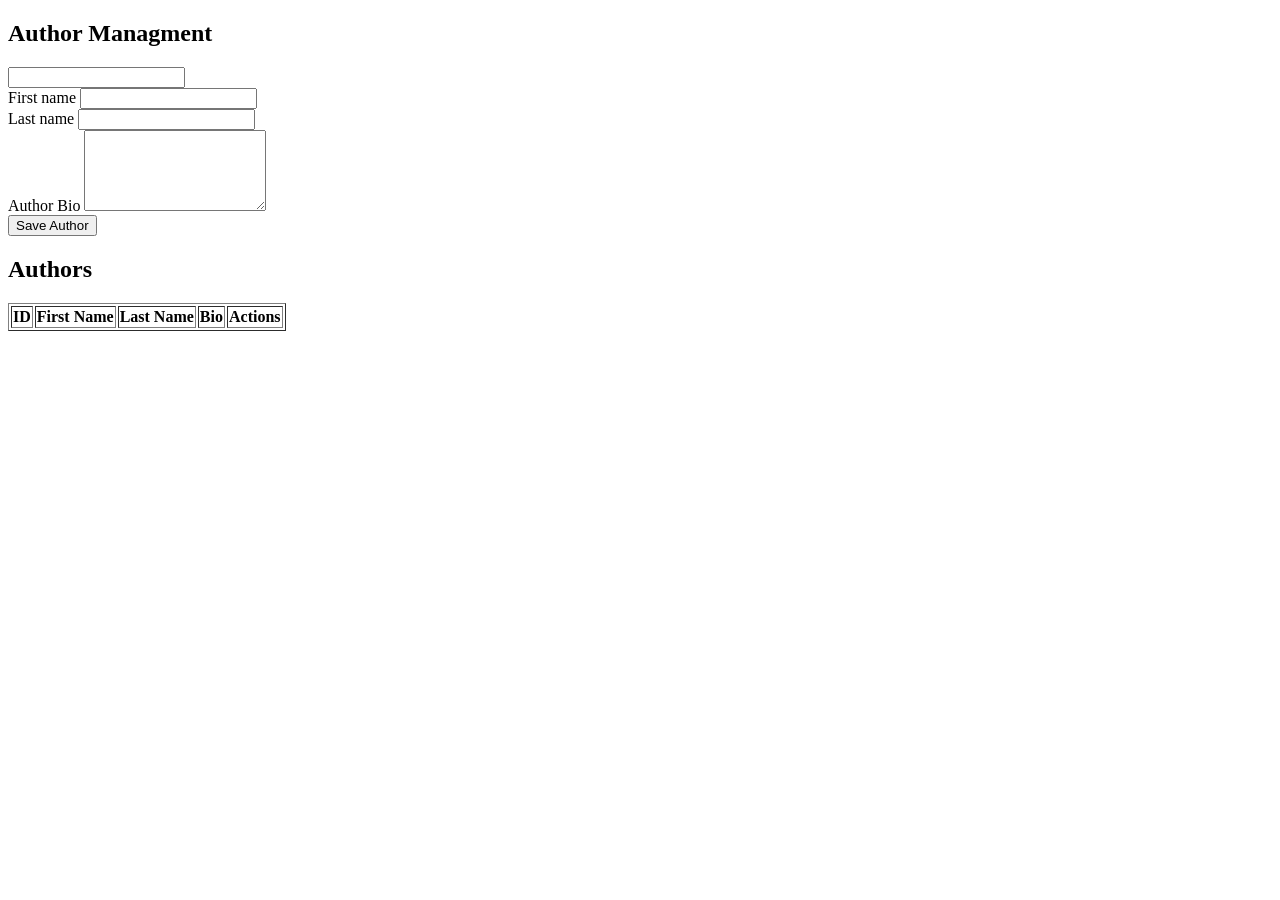
<file: src/main/resources/templates/authors.html>
<!DOCTYPE html>
<html lang="en">

<head>
    <meta charset="UTF-8">
    <meta name="viewport" content="width=device-width, initial-scale=1.0">
    <title>Document</title>
    <link rel="stylesheet" th:href="@{/css/authors.css}">
    <script th:src="@{/js/authors.js}" defer></script>
</head>

<body>
    <div id="container">
        <section class="card">
            <h1>Author Managment</h1>
            <p id="message" hidden></p>

            <form id="author-form">
                <input type="text" id="author-id">

                <div class="form-group">
                    <label for="author-first-name">
                        First name
                    </label>
                    <input type="text" id="author-first-name" required>
                </div>

                <div class="form-group">
                    <label for="author-last-name">
                        Last name
                    </label>
                    <input type="text" id="author-last-name" required>
                </div>

                <div class="form-group">
                    <label for="author-bio">
                        Author Bio
                    </label>
                    <textarea id="author-bio" rows="5"></textarea>
                </div>

                <div class="form-actions">
                    <button type="submit" id="save-button">Save Author</button>
                    <button type="button" id="cancel-button" hidden>Cancel</button>
                </div>

            </form>
        </section>


        <section class="card">
            <h2>Authors</h2>
            <table border="1">
                <thead>
                    <tr>
                        <th>ID</th>
                        <th>First Name</th>
                        <th>Last Name</th>
                        <th>Bio</th>
                        <th>Actions</th>
                    </tr>
                </thead>
                <tbody id="author-table-body">

                </tbody>

            </table>
        </section>
    </div>


</body>

</html>
</file>
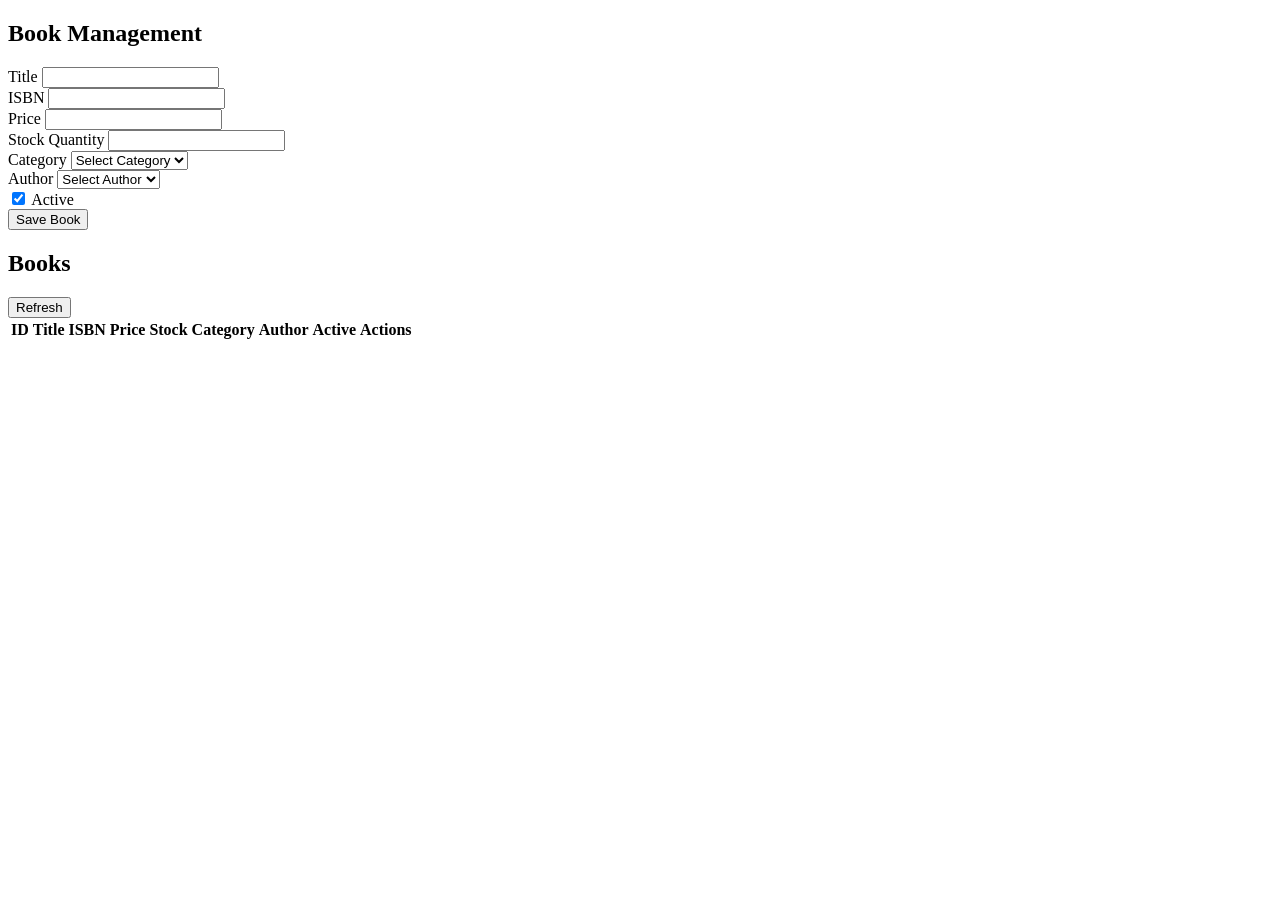
<file: src/main/resources/templates/books.html>
<!DOCTYPE html>
<html lang="en" xmlns:th="http://www.thymeleaf.org">

<head>
<meta charset="UTF-8">

<meta name="viewport" content="width=device-width, initial-scale=1.0">

<meta name="_csrf" th:content="${_csrf.token}">

<meta name="_csrf_header" th:content="${_csrf.headerName}">

<title>Book Management</title>

<link rel="stylesheet" th:href="@{/css/books.css}">

<script defer th:src="@{/js/books.js}">
	
</script>
</head>

<body>

	<div class="container">

		<section class="card">

			<h1>Book Management</h1>

			<p id="message" class="message" hidden></p>

			<form id="book-form">

				<input type="hidden" id="book-id">

				<div class="form-group">

					<label for="book-title"> Title </label> <input type="text"
						id="book-title" required>

				</div>

				<div class="form-group">

					<label for="book-isbn"> ISBN </label> <input type="text"
						id="book-isbn" required>

				</div>

				<div class="form-group">

					<label for="book-price"> Price </label> <input type="number"
						id="book-price" min="0" step="0.01" required>

				</div>

				<div class="form-group">

					<label for="book-stock"> Stock Quantity </label> <input
						type="number" id="book-stock" min="0" required>

				</div>

				<div class="form-group">

					<label for="book-category"> Category </label> <select
						id="book-category" required>

						<option value="">Select Category</option>

					</select>

				</div>

				<div class="form-group">

					<label for="book-author"> Author </label> <select id="book-author"
						required>

						<option value="">Select Author</option>

					</select>

				</div>

				<div class="form-group checkbox-group">

					<input type="checkbox" id="book-active" checked> <label
						for="book-active"> Active </label>

				</div>

				<div class="form-actions">

					<button type="submit" id="save-button">Save Book</button>

					<button type="button" id="cancel-button" hidden>Cancel</button>

				</div>

			</form>

		</section>


		<section class="card">

			<div class="table-header">

				<h2>Books</h2>

				<button type="button" id="refresh-button">Refresh</button>

			</div>

			<div class="table-wrapper">

				<table>

					<thead>

						<tr>
							<th>ID</th>
							<th>Title</th>
							<th>ISBN</th>
							<th>Price</th>
							<th>Stock</th>
							<th>Category</th>
							<th>Author</th>
							<th>Active</th>
							<th>Actions</th>
						</tr>

					</thead>

					<tbody id="book-table-body">
					</tbody>

				</table>

			</div>

		</section>

	</div>

</body>
</html>
</file>
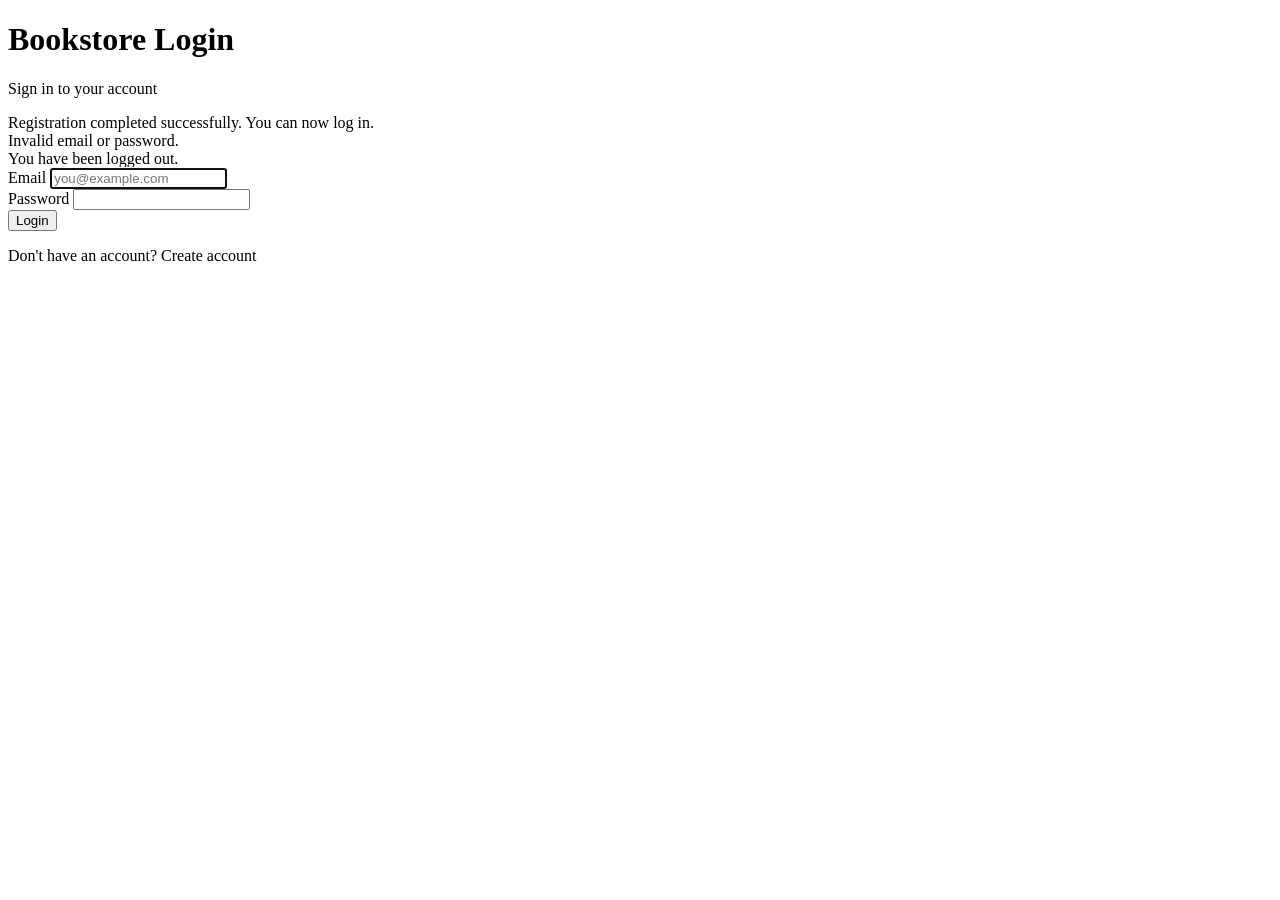
<file: src/main/resources/templates/login.html>
<!DOCTYPE html>

<html lang="en" xmlns:th="http://www.thymeleaf.org">

<head>

<meta charset="UTF-8">

<meta name="viewport"
	content="width=device-width,
                 initial-scale=1.0">

<title>Login | Bookstore</title>

<link rel="stylesheet" th:href="@{/css/auth.css}">

</head>

<!-- Customer Bookstore Catalog -->


<body>

	<div class="auth-container">
		<div class="auth-card">
			<h1>Bookstore Login</h1>

			<p class="subtitle">Sign in to your account</p>

			<div class="message success" th:if="${param.registered}">

				Registration completed successfully. You can now log in.</div>

			<div class="message error-message" th:if="${param.error}">
				Invalid email or password.</div>

			<div class="message success" th:if="${param.logout}">You have
				been logged out.</div>

			<form th:action="@{/login}" method="post">
				<div class="form-group">
					<label for="username"> Email </label> <input id="username"
						type="email" name="username" placeholder="you@example.com"
						required autofocus>
				</div>

				<div class="form-group">

					<label for="password"> Password </label> <input id="password"
						type="password" name="password" required>

				</div>


				<button type="submit" class="primary-button">Login</button>

			</form>


			<p class="login-link">

				Don't have an account? <a th:href="@{/register}"> Create account
				</a>

			</p>


		</div>

	</div>


</body>

</html>
</file>
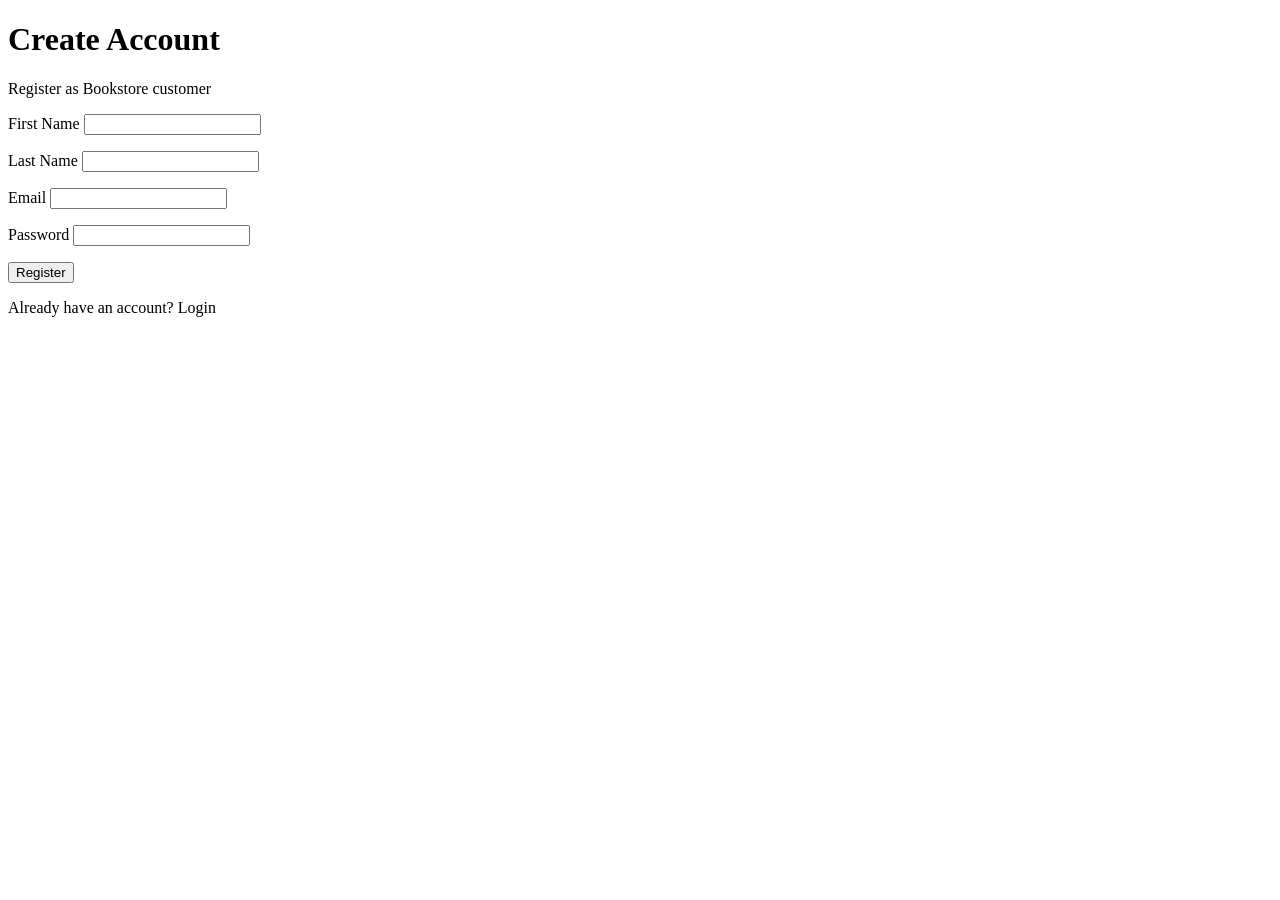
<file: src/main/resources/templates/register.html>
<!DOCTYPE html>
<html lang="en" xmlns:th="http://www.thymeleaf.org">
<head>
<meta charset="UTF-8">
<title>Register | Bookstore</title>
<link rel="stylesheet" th:href="@{/css/auth.css}">
</head>
<body>
	<div class="auth-container">
		<div class="auth-card">
			<h1>Create Account</h1>

			<p class="subtitle">Register as Bookstore customer</p>

			<form th:action="@{/register}" th:object="${registerRequest}"
				method="post">
				<div class="form-group">
					<label for="firstName">First Name</label> <input id="firstName"
						type="text" th:field="*{firstName}">
					<p class="error" th:if=${#fields.hasErrors('firstName')} th:errors="*{firstName}"></p>
				</div>
				<div class="form-group">
					<label for="lastName">Last Name</label> <input id="lastName"
						type="text" th:field="*{lastName}">
					<p class="error" th:if=${#fields.hasErrors('lastName')} th:errors="*{lastName}"></p>
				</div>
				<div class="form-group">
					<label for="email">Email</label> <input id="email" type="email"
						th:field="*{email}">
					<p class="error" th:if=${#fields.hasErrors('email')} th:errors="*{email}"></p>
				</div>
				<div class="form-group">
					<label for="password">Password</label> <input id="password"
						type="password" th:field="*{password}">
					<p class="error" th:if=${#fields.hasErrors('password')} th:errors="*{password}"></p>
				</div>
				<button type="submit" class="primary-button">Register</button>
			</form>

			<p class="login-link">
				Already have an account? <a th:href="@{/login}">Login</a>
			</p>

		</div>

	</div>

</body>
</html>
</file>
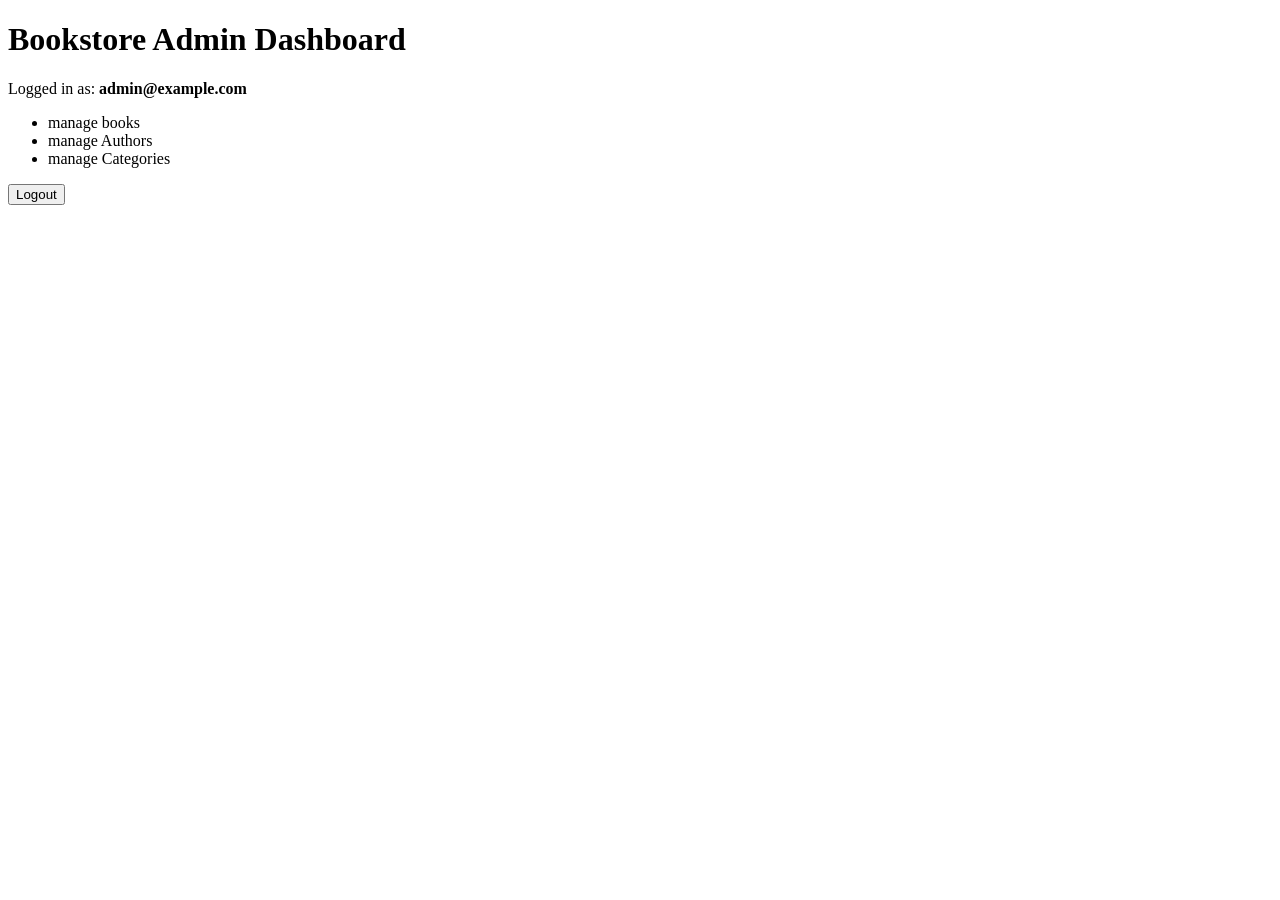
<file: src/main/resources/templates/admin/dashboard.html>
<!DOCTYPE html>
<html lang="en" xmlns:th="http://www.thymeleaf.org">
<head>
<meta charset="UTF-8">
<title>Admin Dashhboard</title>
</head>
<body>

	<h1>Bookstore Admin Dashboard</h1>
	
	<p>
		Logged in as: 
		<strong th:text="${email}">
			admin@example.com
		</strong>
	</p>

	<nav>
		<ul>
			<li>
				<a th:href="@{/books}">manage books</a>
			</li>
			<li>
				<a th:href="@{/authors}">manage Authors</a>
			</li>
			<li>
				<a th:href="@{/categories}">manage Categories</a>
			</li>
		</ul>
	</nav>
	<form th:action="@{/logout}" method="post">
		<button type="submit">
			Logout
		</button>
	</form>
</body>
</html>
</file>
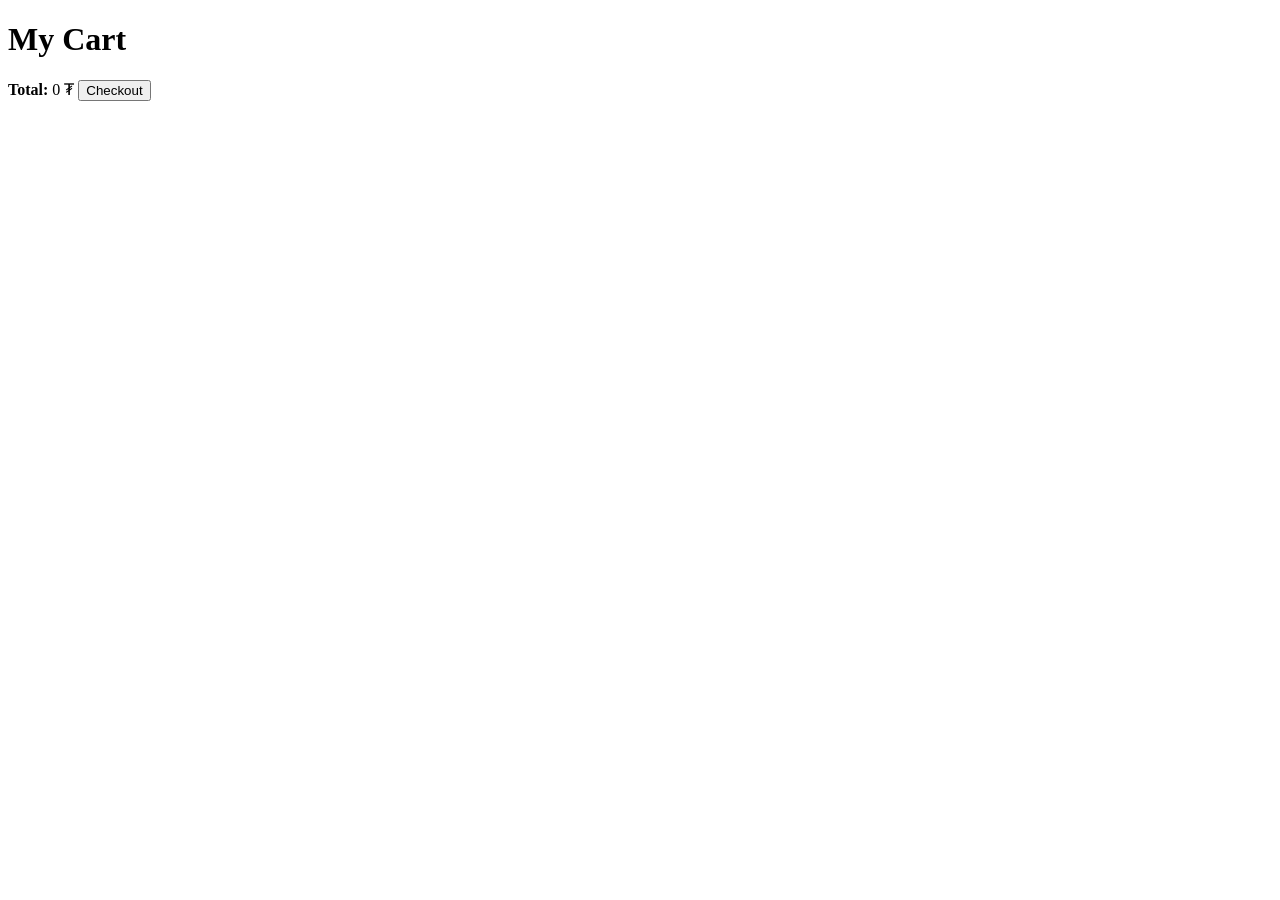
<file: src/main/resources/templates/customer/cart.html>
<!DOCTYPE html>
<html lang="en" xmlns:th="http://www.thymeleaf.org">
<head>
<meta charset="UTF-8">
<meta name="_csrf" th:content="${_csrf.token}">
<meta name="_csrf_header" th:content="${_csrf.headerName}">
<title>My Cart</title>
<link rel="stylesheet" th:href="@{/css/cart.css}">
<script th:src="@{/js/cart.js}" defer></script>
</head>
<body>
	<div class="container">
		<h1>My Cart</h1>
		<div id="cart-items"></div>

		<section class="cart-summary">
			<strong>Total: </strong> 
			<span id="cart-total">0 ₮</span>
			
			<button type="button" id="checkout-button">
				Checkout
			</button>
		</section>
	</div>
</body>
</html>
</file>
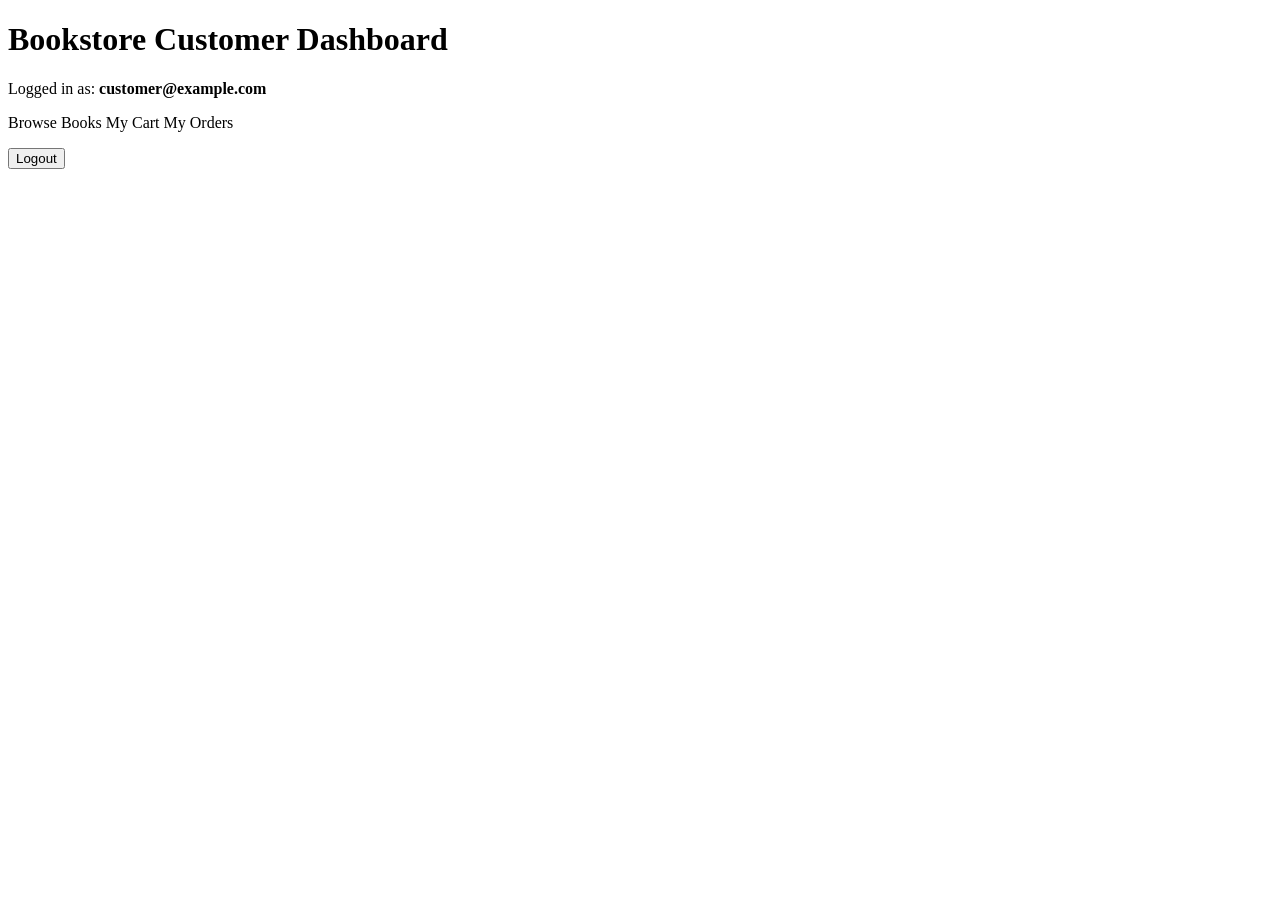
<file: src/main/resources/templates/customer/dashboard.html>
<!DOCTYPE html>
<html lang="en" xmlns:th="http://www.thymeleaf.org">
<head>
<meta charset="UTF-8">
<title>Customer Dashboard</title>
</head>
<body>

	<h1>Bookstore Customer Dashboard</h1>
	
	<p>
		Logged in as: 
		<strong th:text="${email}">
			customer@example.com
		</strong>
	</p>

	<p>
		<a th:href="@{/shop}">
    		Browse Books
		</a>
		
		<a th:href="@{/customer/cart}">
		    My Cart
		</a>
		
		<a th:href="@{/customer/orders}">
		    My Orders
		</a>
	</p>
	
	<form th:action="@{/logout}" method="post">
		<button type="submit">
			Logout
		</button>
	</form>
</body>
</html>
</file>
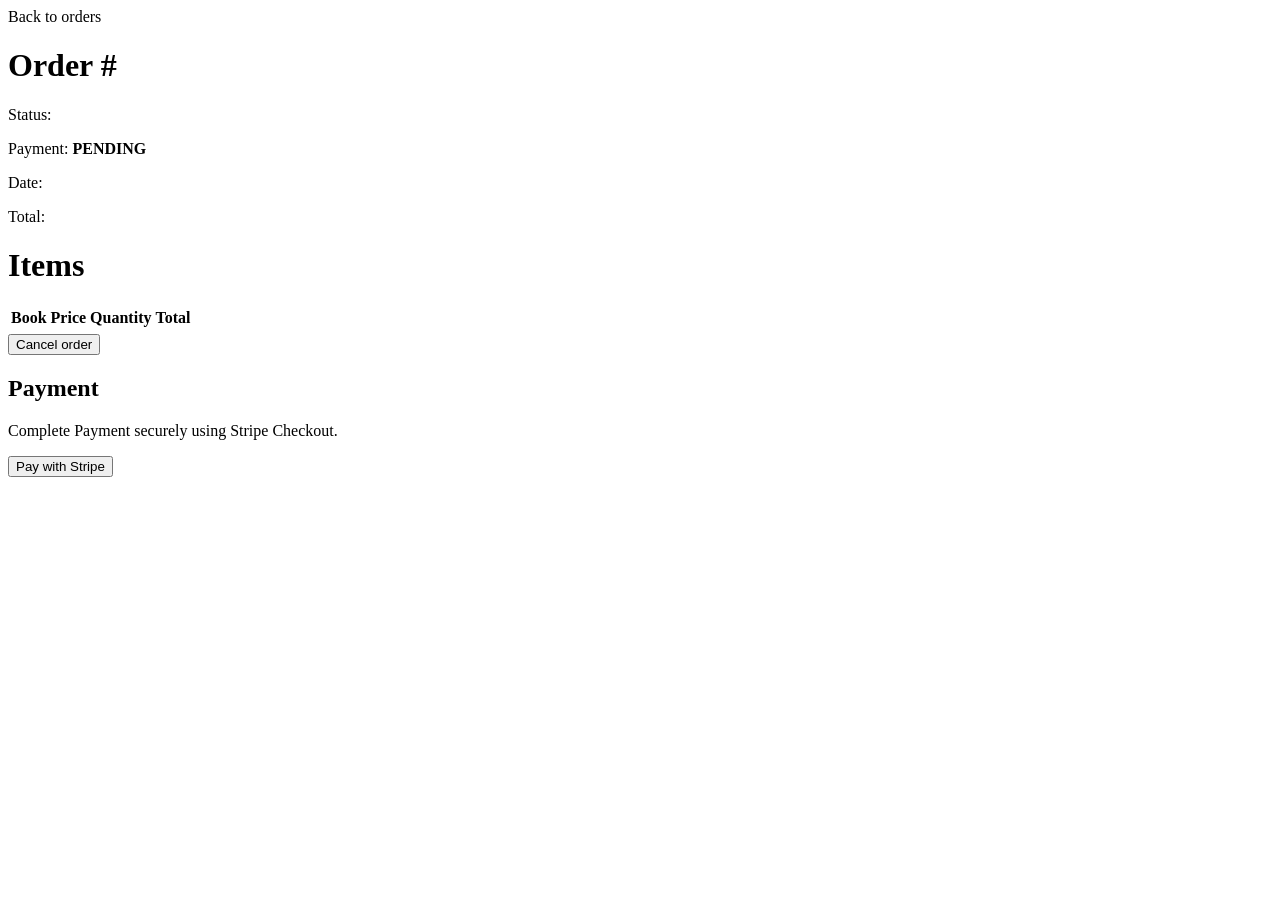
<file: src/main/resources/templates/customer/order-detail.html>
<!DOCTYPE html>

<html lang="en" xmlns:th="http://www.thymeleaf.org">

<head>

<meta charset="UTF-8">

<meta name="viewport"
	content="width=device-width,
                 initial-scale=1.0">

<meta name="_csrf" th:content="${_csrf.token}">

<meta name="_csrf_header" th:content="${_csrf.headerName}">

<title>My Order Detail</title>

<link rel="stylesheet" th:href="@{/css/orders.css}">
<script th:src="@{/js/order-detail.js}" defer></script>
</head>
<body>
	<div class="container" th:data-order-id="${order.id}" id="order-page">
		<a th:href="@{/customer/orders}">Back to orders</a>

		<h1>
			Order # <span th:text="${order.id}"></span>
		</h1>

		<div id="order-summary">
			<p>
				Status: <strong id="order-status" th:text="${order.status}"></strong>
			</p>
			<p>
				Payment: <strong id="payment-status"
					th:text="${order.paymentStatus}"> PENDING </strong>
			</p>
			<p>
				Date: <strong th:text="${order.createdAt}"></strong>
			</p>
			<p>
				Total: <strong th:text="${order.totalAmount + ' ₮'}"></strong>
			</p>


		</div>

		<h1>Items</h1>

		<table>
			<thead>
				<tr>
					<th>Book</th>
					<th>Price</th>
					<th>Quantity</th>
					<th>Total</th>
				</tr>
			</thead>
			<tbody>
				<tr th:each="item: ${order.items}">
					<td th:text="${item.bookTitle}"></td>
					<td th:text="${item.unitPrice + ' ₮'}"></td>
					<td th:text="${item.quantity}"></td>
					<td th:text="${item.lineTotal + ' ₮'}"></td>
				</tr>
			</tbody>

		</table>

		<button type="button" id="cancel-order-button"
			th:if="${order.status == 'PENDING' or order.status == 'CONFIRMED'}">
			Cancel order</button>

		<section class="card payment-card">
			<h2>Payment</h2>
			<p>Complete Payment securely using Stripe Checkout.</p>

			<button type="button" id="pay-button"
				th:if="${order.status == 'PENDING' and order.paymentStatus != 'PAID'}">Pay
				with Stripe</button>
		</section>

	</div>

</body>
</html>
</file>
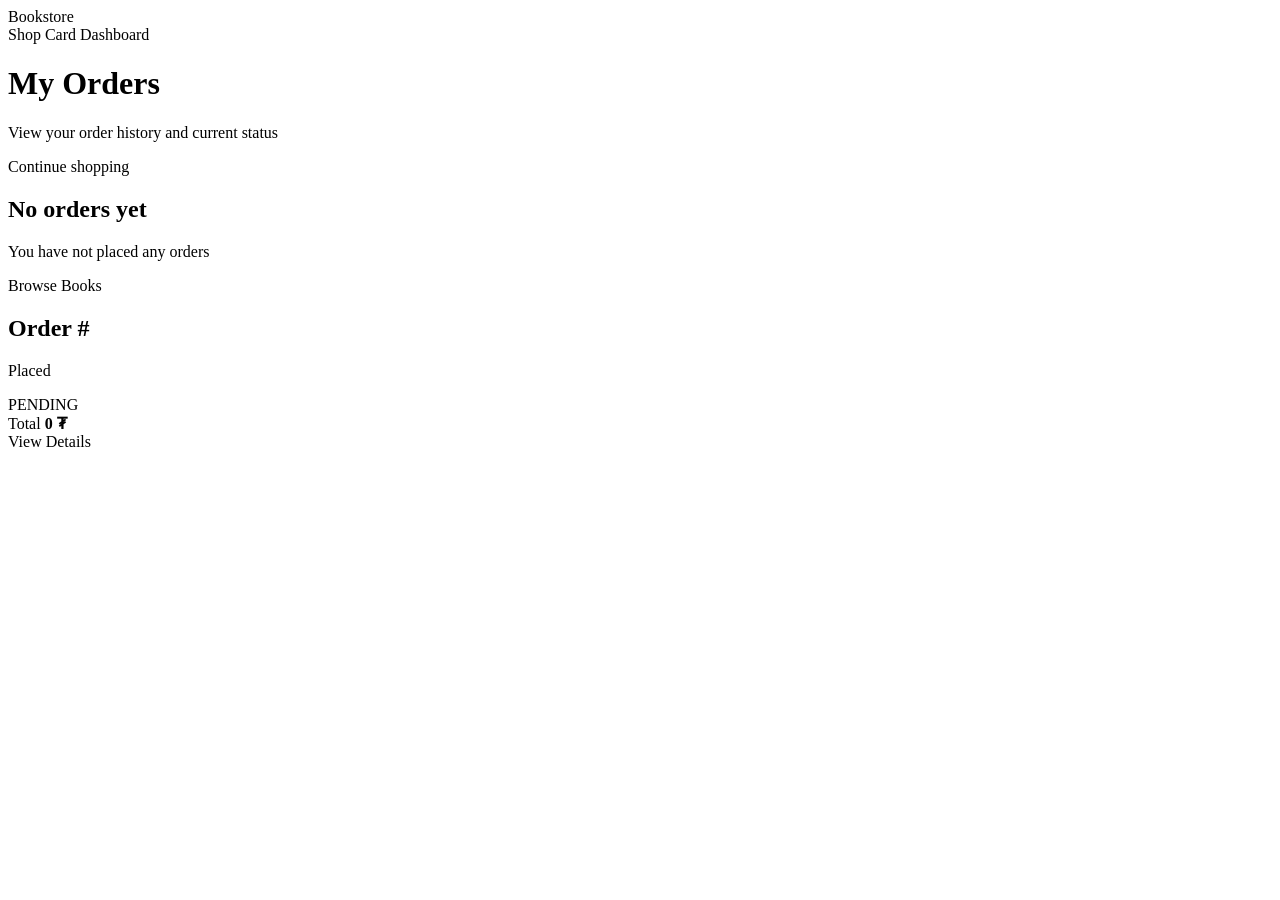
<file: src/main/resources/templates/customer/orders.html>
<!DOCTYPE html>

<html lang="en" xmlns:th="http://www.thymeleaf.org">

<head>

<meta charset="UTF-8">

<meta name="viewport"
	content="width=device-width,
                 initial-scale=1.0">

<title>My Orders</title>

<link rel="stylesheet" th:href="@{/css/customer-orders.css}">

</head>

<body>
	<header class="site-header">
		<div class="container nav">
			<a th:href="@{/shop}" class="logo"> Bookstore </a>
			<nav>
				<a th:href="@{/shop}">
					Shop
				</a>
				<a th:href="@{/customer/cart}">
					Card
				</a>
				<a th:href="@{/customer}">
					Dashboard
				</a>
			</nav>
		</div>
	</header>
	<main class="container">
		<div class="page-header">
			<div>
				<h1>My Orders</h1>
				<p>View your order history and current status</p>
			</div>
			<a class="button" th:href="@{/shop}">
				Continue shopping
			</a>
		</div>
		<section class="empty-state" th:if="${#lists.isEmpty(orders)}">
			<h2>No orders yet</h2>
			<p>You have not placed any orders </p>
			<a class="button" th:href="@{/shop}">Browse Books</a>
		</section>
		
		<section class="orders" th:unless="${#lists.isEmpty(orders)}">
			<article class="order-card" th:each="order: ${orders}">
				<div class="order-main">
					<h2>Order # <span th:text="${order.id}"></span> </h2>
					<p class="muted"> Placed <span th:text="${order.createdAt}"></span>
				</div>
				<div>
					<span class="status-badge" th:text="${order.status}">PENDING</span>
				</div>
				<div class="order-total">
					<span class="muted">
						Total
					</span>
					<strong th:text="${order.totalAmount + ' ₮'}">
					0 ₮
					</strong>
				</div>
				<div >
					<a class="details-link" th:href="@{/customer/orders/{id}(id=${order.id})}">
								View Details
					</a>
				</div>
			
			</article>
		</section>
		
		
	
	</main>

</body>
</html>
</file>
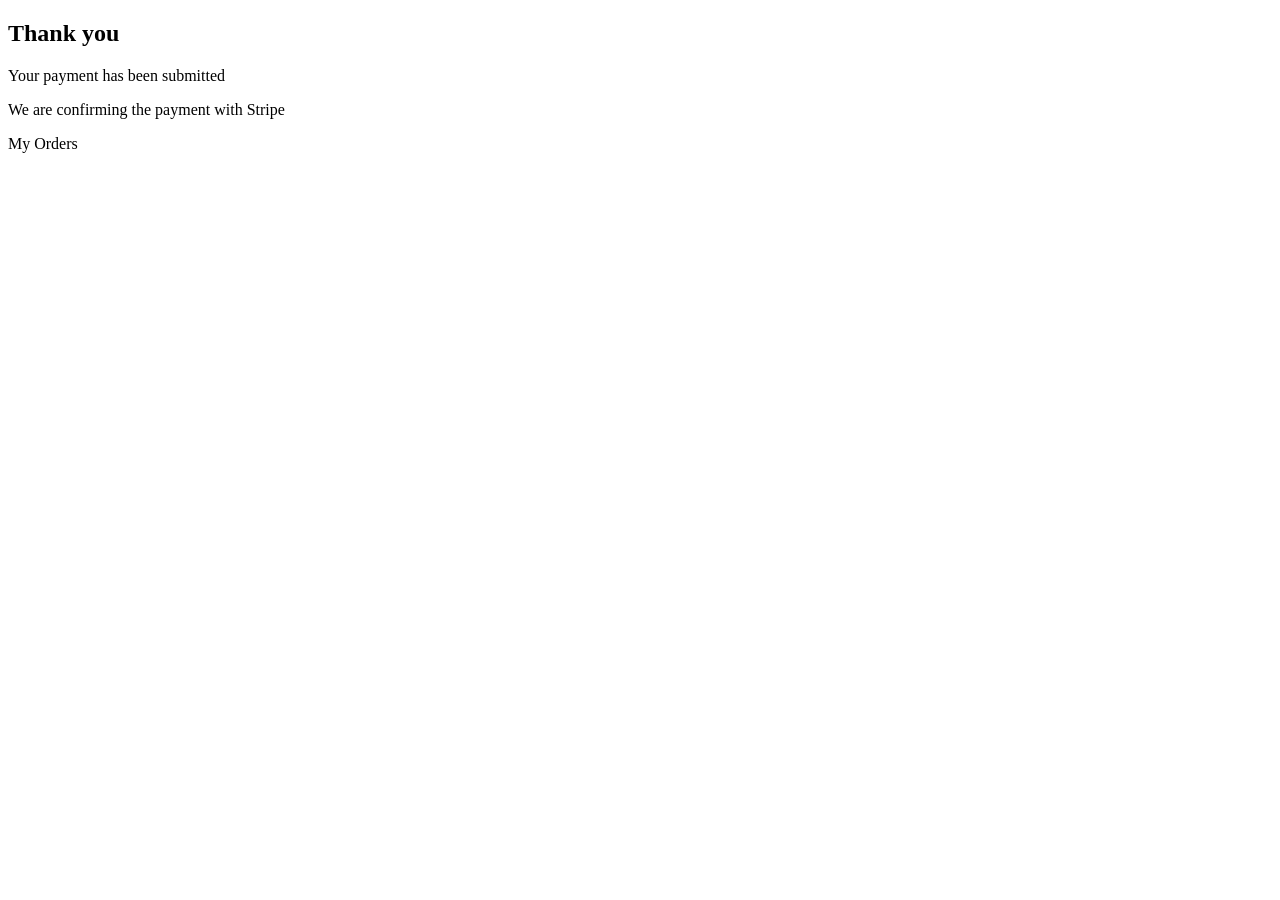
<file: src/main/resources/templates/customer/payment-success.html>
<!DOCTYPE html>

<html lang="en" xmlns:th="http://www.thymeleaf.org">

<head>

<meta charset="UTF-8">

<meta name="viewport"
	content="width=device-width,
                 initial-scale=1.0">

<title>Payment Processing</title>

<link rel="stylesheet" th:href="@{/css/customer-orders.css}">

</head>


<body>
	<div class="container">
		<section class="card">
			<h1>Thank you</h1>

			<p>Your payment has been submitted</p>

			<p>We are confirming the payment with Stripe</p>
			<a class="button" th:href="@{/customer/orders}"> My Orders </a>
		</section>

	</div>

</body>

</html>
</file>
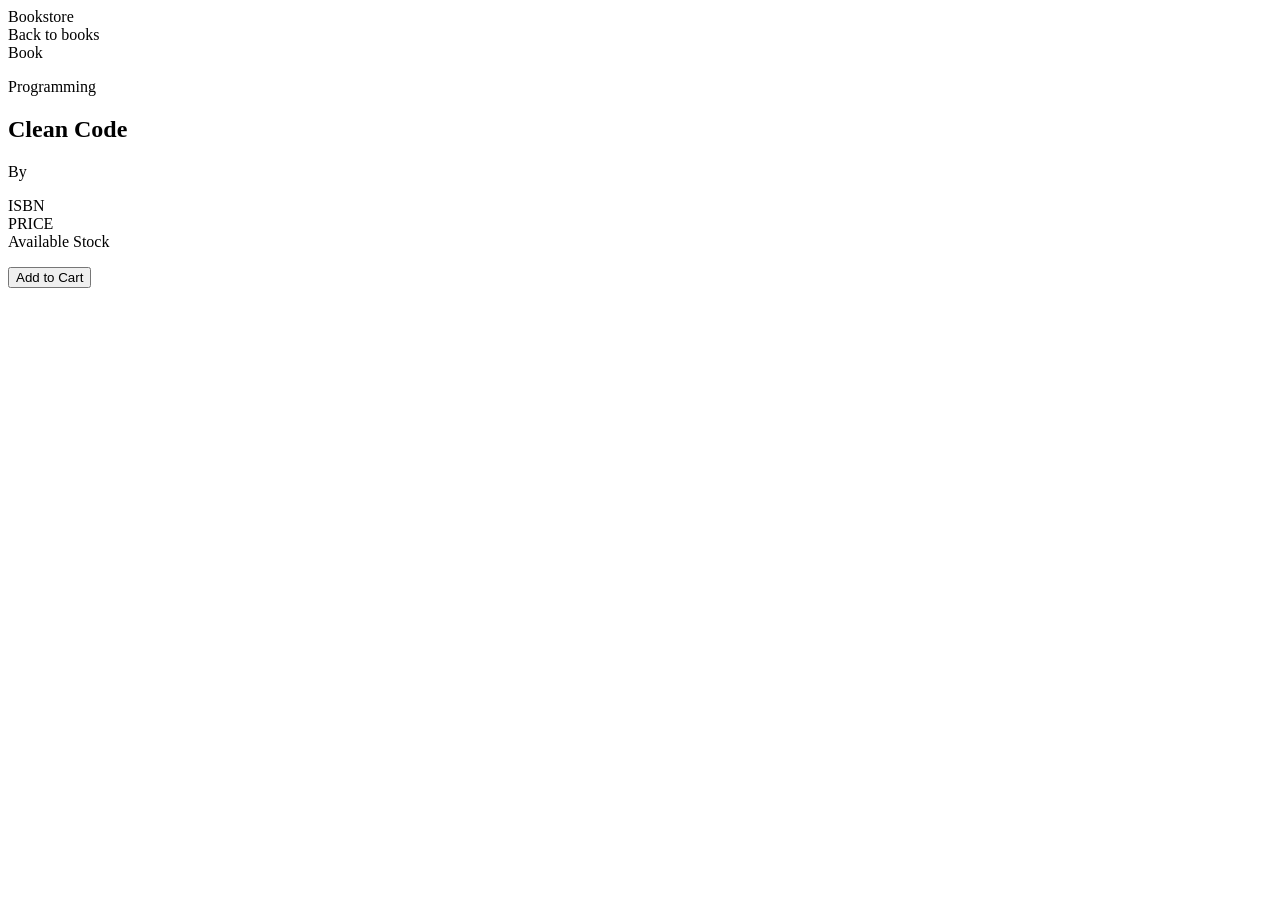
<file: src/main/resources/templates/shop/detail.html>
<!DOCTYPE html>
<html lang="en" xmlns:th="http://www.thymeleaf.org">

<head>
<meta charset="UTF-8">
<meta name="_csrf" th:content="${_csrf.token}">
<meta name="_csrf_header" th:content="${_csrf.headerName}">

<title th:text="${book.title + ' | Bookstore'}">Book | Bookstore</title>
<link rel="stylesheet" th:href="@{/css/shop.css}">
<script th:src="@{/js/shop-detail.js}" defer></script>
</head>

<body>
	<header class="site-header">
		<div class="container nav">
			<a class="logo" th:href="@{/shop}">
				Bookstore
			</a>
		</div>
	</header>

	<main class="container">
		<a class="back-link" th:href="@{/shop}"> Back to books</a>
		<section class="book-detail">
			<div class="detail-cover">
				Book
			</div>
			<div class="detail-content">
				<p class="category" th:text="${book.categoryName}">
					Programming
				</p>
				<h1 th:text="${book.title}">
					Clean Code
				</h1>
				
				<p class="author">
					By 
					<strong>
						<span th:text="${book.authorFirstName}">
						</span>
						<span th:text="${book.authorLastName}">
						</span>
					</strong>
				</p>
				
				<dl>
					<div>
						<dt>ISBN</dt>
						<dd th:text="${book.isbn}">
						</dd>
					</div>
					
					<div>
						<dt>PRICE</dt>
						<dd th:text="${book.price + ' ₮'}">
						</dd>
					</div>
					
					<div>
						<dt>Available Stock</dt>
						<dd th:text="${book.stockQuantity}">
						</dd>
					</div>
					
				</dl>
				
				<button type="button" 
					id="add-to-cart-button"
					th:data-book-id="${book.id}"
					th:disabled="${book.stockQuantity == 0}"
				>
				Add to Cart</button>
			</div>
		
		</section>
	</main>
</body>
</html>
</file>
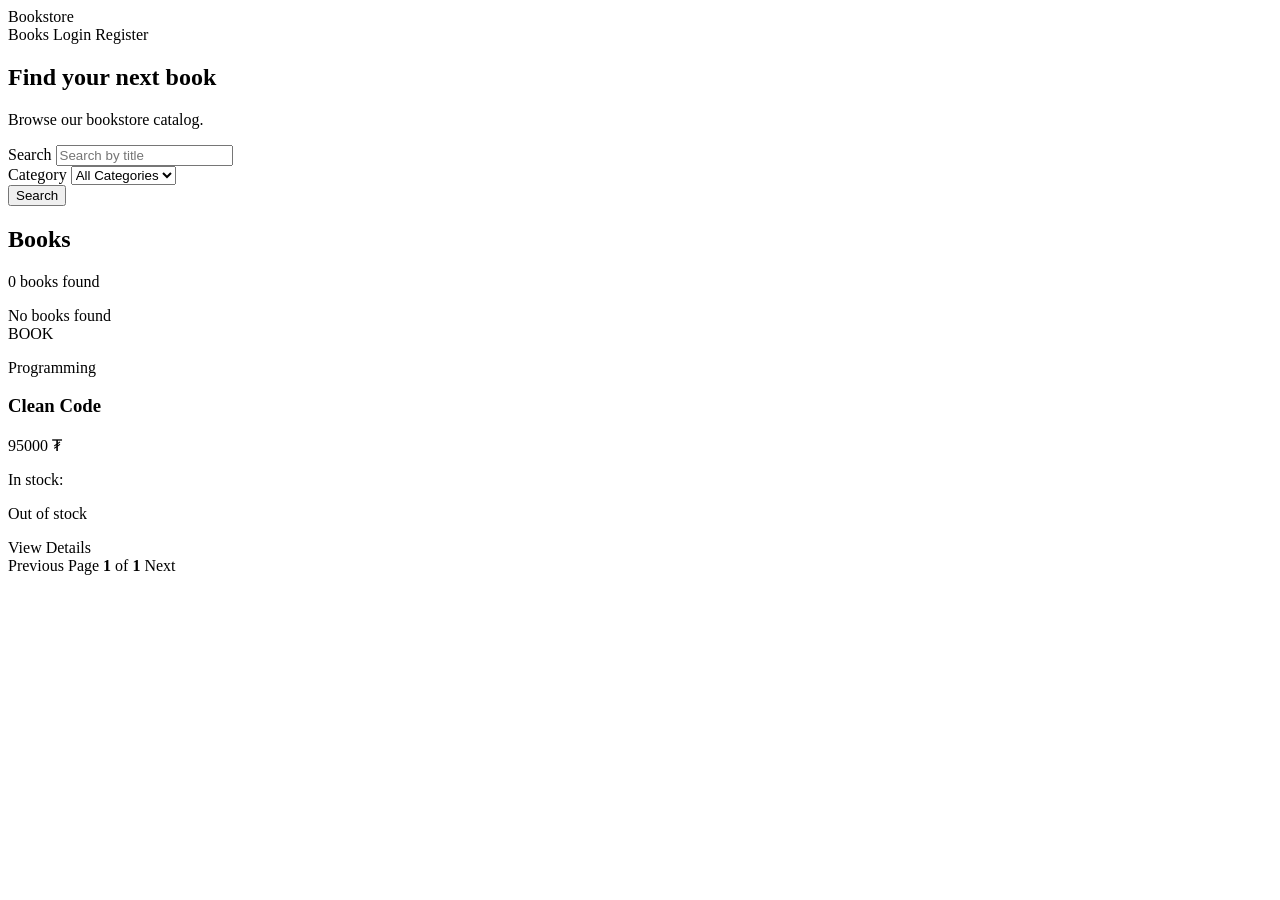
<file: src/main/resources/templates/shop/list.html>
<!DOCTYPE html>
<html lang="en" xmlns:th="http://www.thymeleaf.org">

<head>
<meta charset="UTF-8">
<title>Bookstore</title>
<link rel="stylesheet" th:href="@{/css/shop.css}">
</head>
<body>
	<header class="site-header">
		<div class="container nav">
			<a class="logo" th:href="@{/shop}">Bookstore</a>
			<nav>
				<a th:href="@{/shop}">Books</a> <a th:href="@{/login}">Login</a> <a
					th:href="@{/register}">Register</a>
			</nav>
		</div>
	</header>

	<main class="container">
		<section class="hero">
			<h1>Find your next book</h1>
			<p>Browse our bookstore catalog.</p>
		</section>
		
		<section class="filters">
			<form th:action="@{/shop}" method="get">
				<div class="filter-grid">
					<div>
						<label for="keyword">Search</label>
						<input id="keyword" type="search" name="keyword" 
						placeholder="Search by title"
						th:value="${keyword}"
						>
					</div>
					
					<div>
						<label for="categoryId">Category</label>
						<select id="categoryId" name="categoryId">
							<option value="">
								All Categories
							</option>
							<option
								th:each="category : ${categories}"
								th:value = "${category.id}"
								th:text = "${category.name}"
								th:selected = "${categoryid != null and category.id == categoryId}"
							>
							</option>
						</select>
					</div>
					<div class="filter-action">
						<button type="submit">
							Search
						</button>
					</div>
				
				</div>
			</form>
		</section>
		
		<section>
			<div class="results-heading">
				<h2>Books</h2>
				
				<p th:if="${books.totalElements > 0}">
					<span th:text="${books.totalElements}">
						0
					</span>
					books found
				</p>
				
			</div>

			<div class="empty-state" th:if="${books.isEmpty()}">
				No books found
			</div>
			
			<div class="book-grid" th:if="${!books.isEmpty()}">
				<article class="book-card" th:each="book : ${books.content}">
				
					<div class="book-cover-placeholder">
						BOOK
					</div>
					
					<div class="book-content">
						<p class="category" th:text="${book.categoryName}">
							Programming
						</p>
						<h3 th:text="${book.title}">
							Clean Code
						</h3>
						
						<p class="author">
							<span th:text="${book.authorFirstName}">
							</span>
							<span th:text="${book.authorLastName}">
							</span>
						</p>
						
						<p class="price" th:text="${book.price + ' ₮'}">
							95000 ₮
						</p>
						<p class="stock" th:if="${book.stockQuantity > 0}">
							In stock:
								<span th:text="${book.stockQuantity}">
								</span>
						</p>
						
						<p class="out-of-stock" th:if="${book.stockQuantity <= 0}">
							Out of stock
						</p>
						
						<a class="details-button" th:href="@{/shop/books/{id}(id=${book.id})}">
							View Details
						</a>
						
					</div>
				
				</article>
			
			</div>
		</section>
		
		<nav class="pagination" th:if="${books.totalPages > 1}">
			<a th:if="${books.hasPrevious()}" th:href="@{/shop(page=${books.number - 1}, keyword=${keyword}, categoryId=${categoryId})}">
				Previous
			</a>
			
			<span>
				Page 
				<strong th:text="${books.number + 1}">
					1
				</strong>
				of
				
				<strong th:text="${books.totalPages}">
					1
				</strong>
			</span>
			
			<a th:if="${books.hasNext()}" th:href="@{/shop(page=${books.number + 1}, keyword=${keyword}, categoryId=${categoryId})}">
				Next
			</a>
			
		</nav>
	</main>

</body>
</html>
</file>
